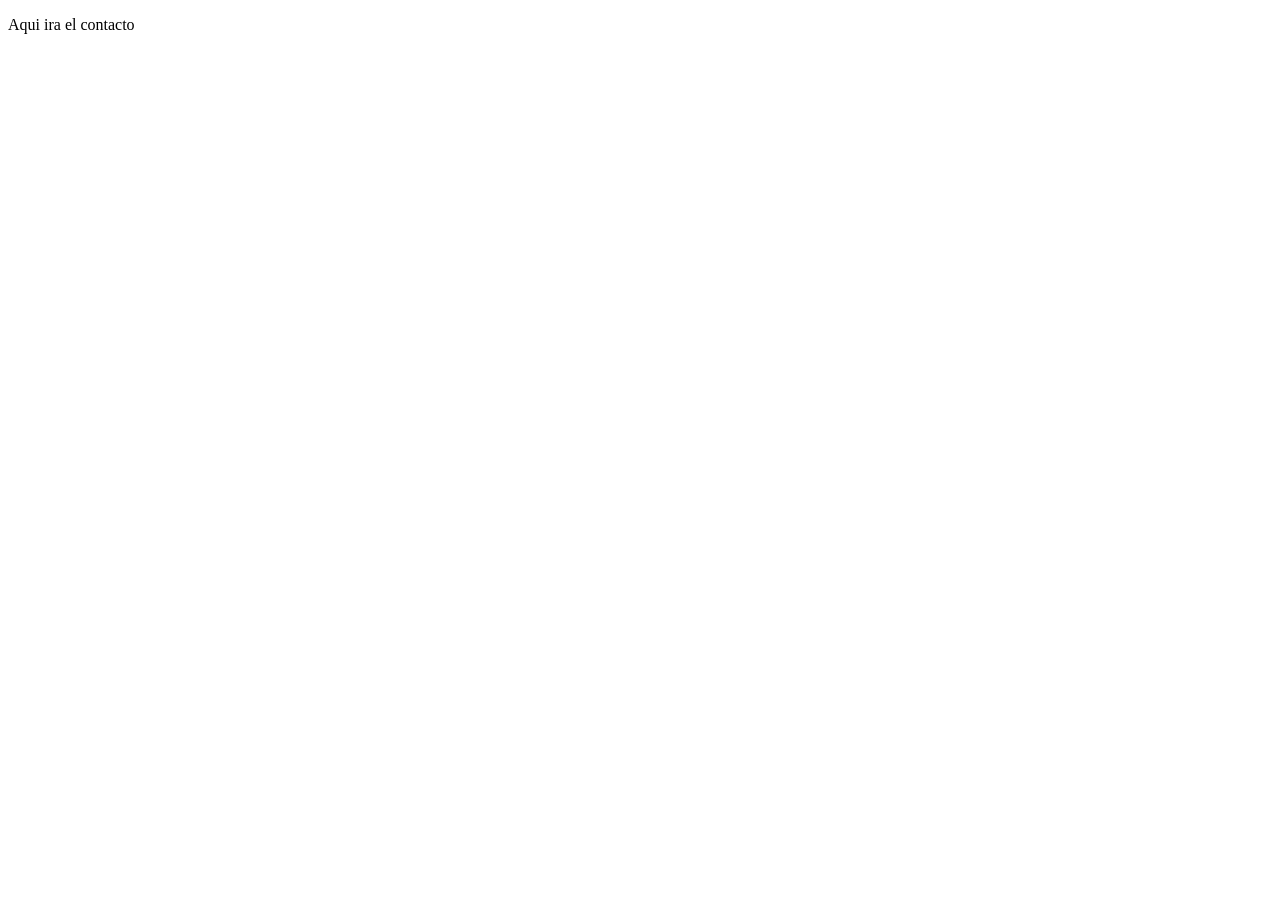
<file: mi_tercera_pagina/contacto.html>
<!DOCTYPE html>
<html lang="es">
<head>
    <meta charset="UTF-8">
    <meta name="viewport" content="width=device-width, initial-scale=1.0">
    <title>Contacto</title>
</head>
<body>
    <p>Aqui ira el contacto</p>
</body>
</html>
</file>
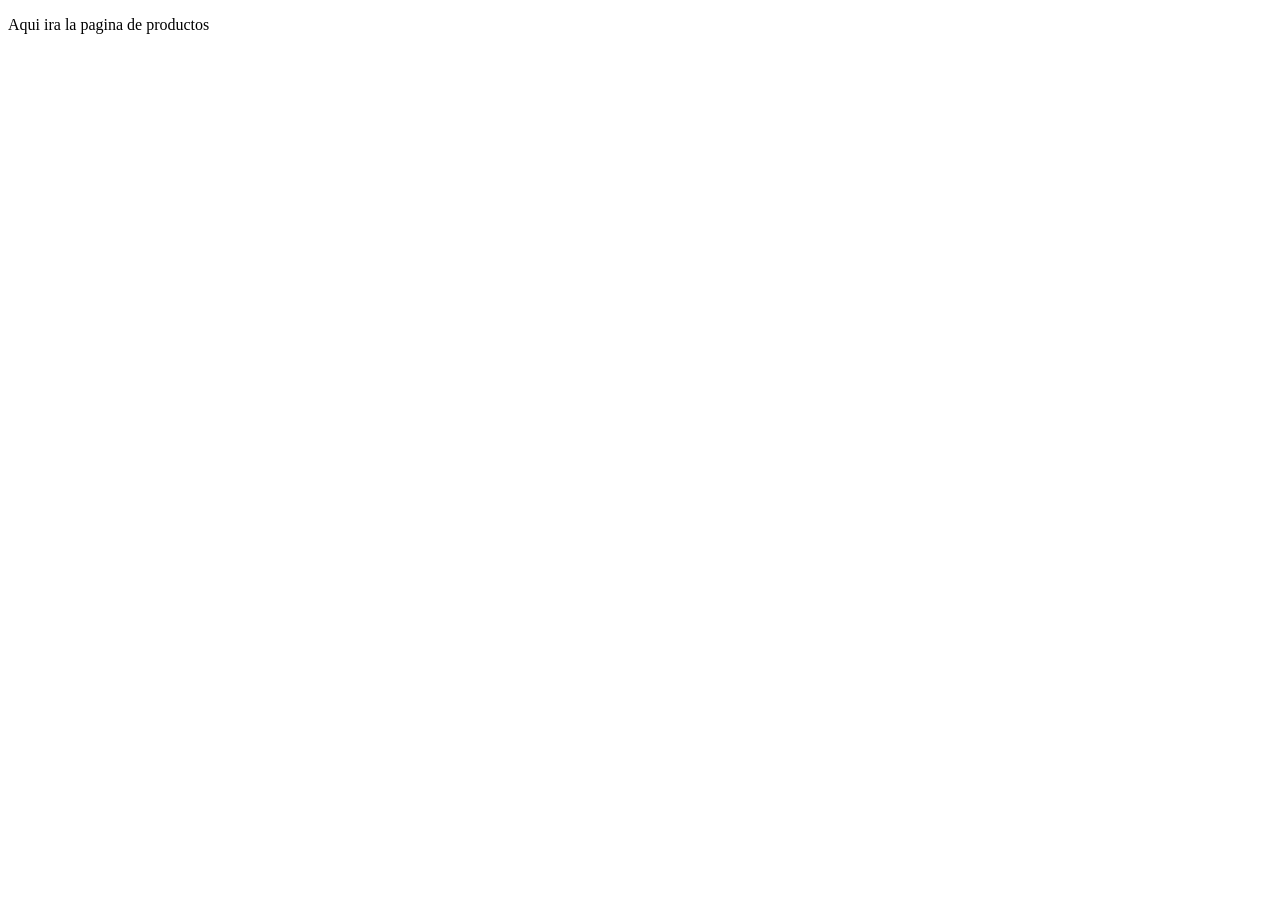
<file: mi_tercera_pagina/productos.html>
<!DOCTYPE html>
<html lang="es">
<head>
    <meta charset="UTF-8">
    <meta name="viewport" content="width=device-width, initial-scale=1.0">
    <title>Productos</title>
</head>
<body>
    <p>Aqui ira la pagina de productos</p>
</body>
</html>
</file>
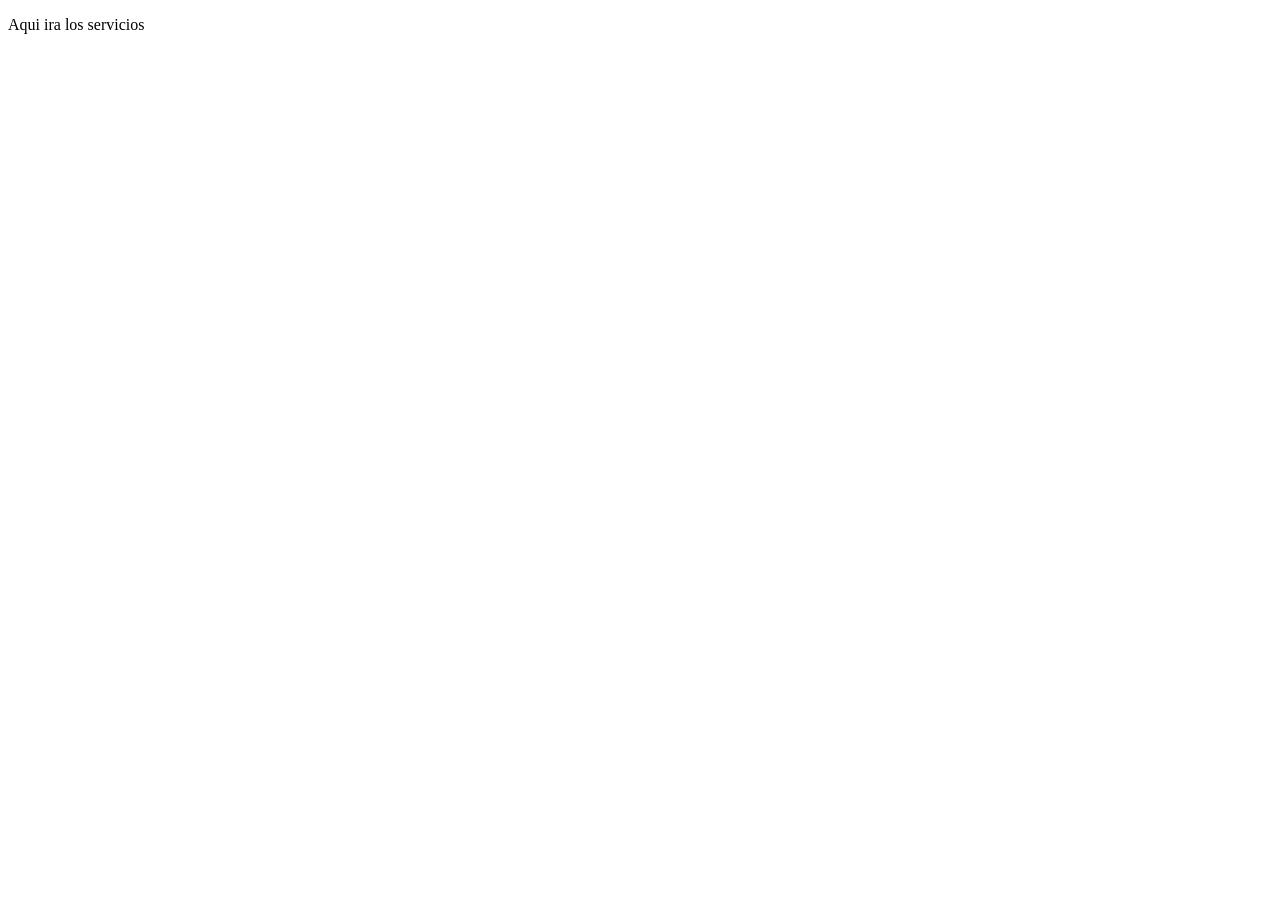
<file: mi_tercera_pagina/servicios.html>
<!DOCTYPE html>
<html lang="es">
<head>
    <meta charset="UTF-8">
    <meta name="viewport" content="width=device-width, initial-scale=1.0">
    <title>Servicios</title>
</head>
<body>
    <p>Aqui ira los servicios</p>
</body>
</html>
</file>
